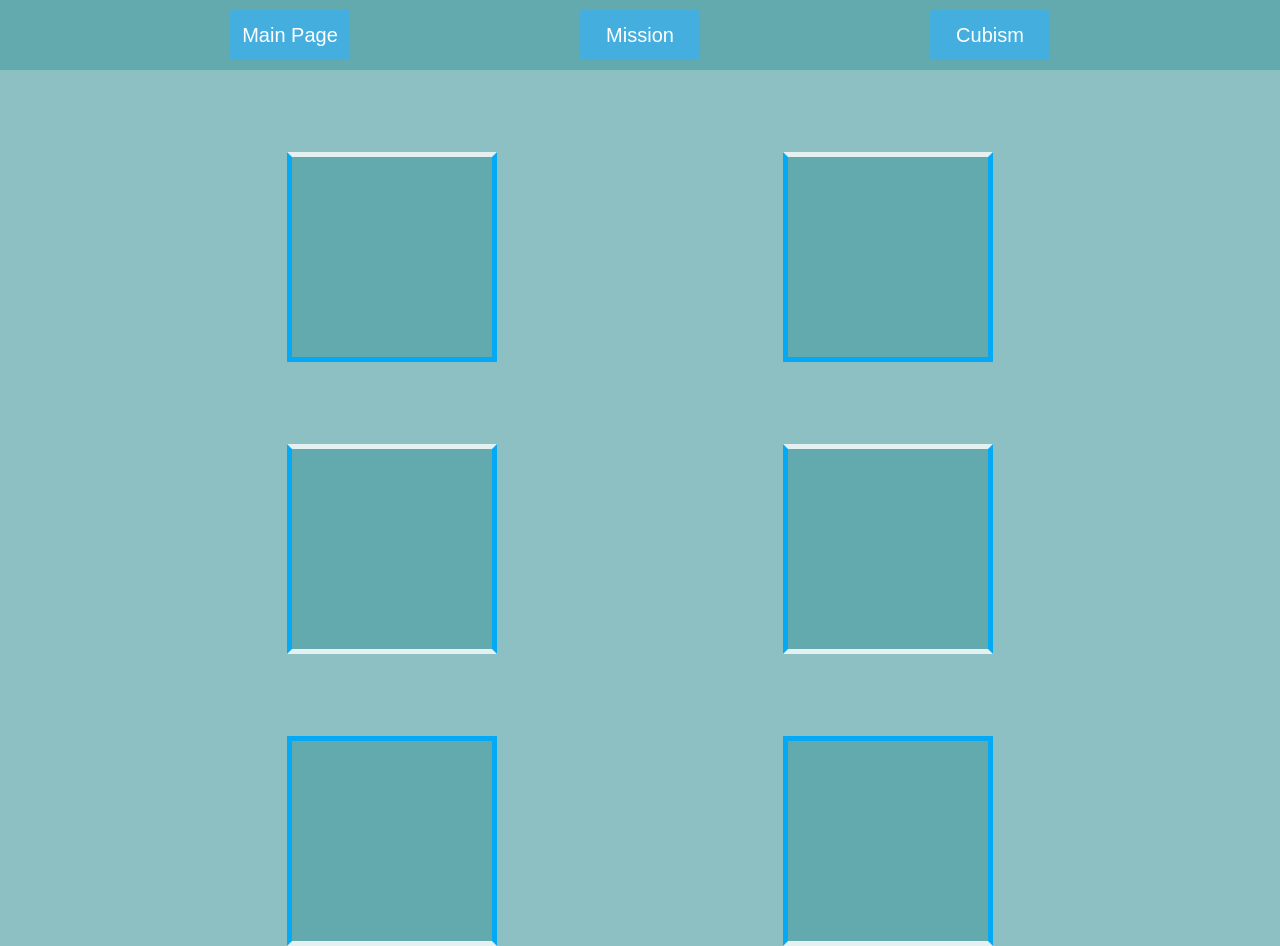
<file: index.html>
<!DOCTYPE html>
<html>
  <header>
    <title>Hello there</title>
    <meta name="viewport" content="width=device-width, initial-scale=1.0" />
    <link rel="StyleSheet" media="screen" href="./index.css" />
  </header>
  <body class="body">
    <menu class="menu">
      <button class="btn" id="btn_main">Main Page</button>
      <button class="btn" id="btnCircle">Mission</button>
      <button class="btn" id="btn_cubism">Cubism</button>
    </menu>

    <container class="main">
      <div class="container__text">
        <p class="text">Make the EDGES smooth and round</p>
      </div>
      <div class="container">
        <div class="container__figure">
          <div class="figure figure-top"></div>
          <div class="figure figure-center"></div>
          <div class="figure figure-bottom"></div>
        </div>
        <div class="container__figure">
          <div class="figure figure_counter figure-top"></div>
          <div class="figure figure_counter figure-center"></div>
          <div class="figure figure_counter figure-bottom"></div>
        </div>
      </div>
    </container>

    <script src="./index.js"></script>
  </body>

  <footer></footer>
</html>
</file>
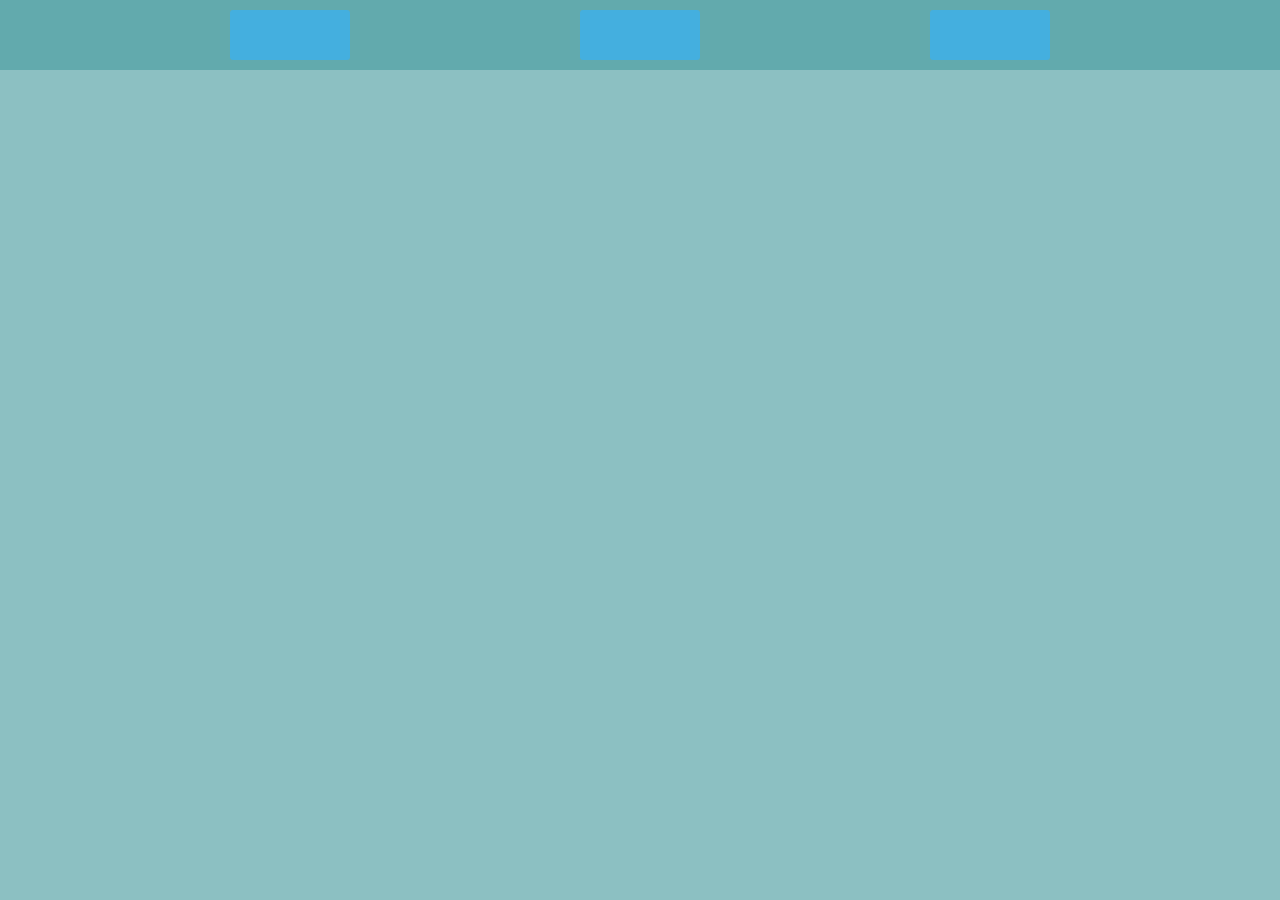
<file: mainPage.html>
<!DOCTYPE html>
<html>
<header>
<title>Hello there Main Page</title>
<link rel="StyleSheet" href="./index.css">
<meta name="viewport" content="width=device-width, initial-scale=1">
</header>
<body class="body body__main">

<menu class="menu">
<button class="btn" id="btn_"></button>
<button class="btn" id="btn_"></button>
<button class="btn" id="btn_"></button>
</menu>

<container class="main">
</container>
<script src="./index.js"></script>

</body>

<footer></footer>
</html>
</file>
<file: index.css>
@import url(./styles/styles.css);
</file>
